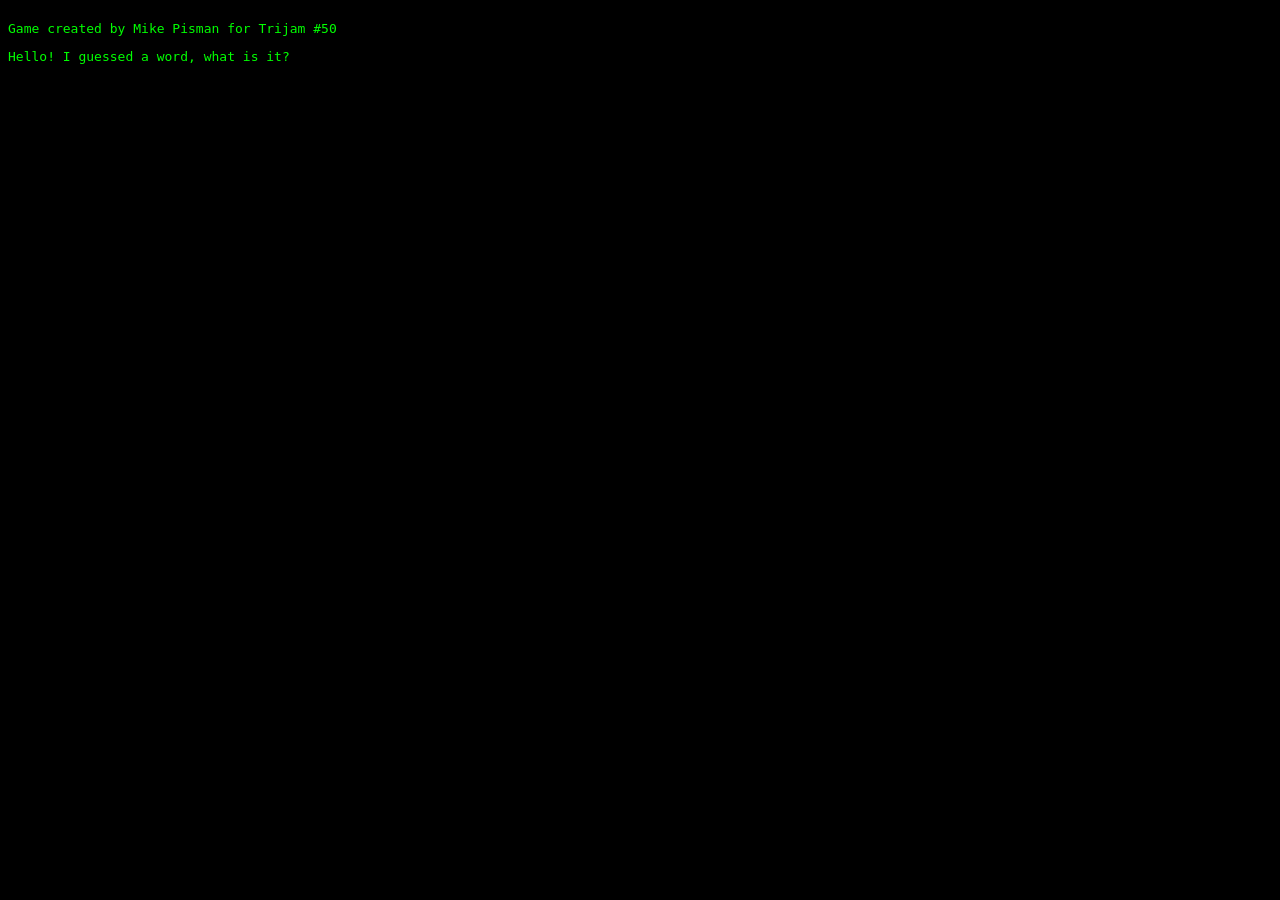
<file: index.html>
<!DOCTYPE html>
<html lang="en" dir="ltr">
    <head>
        <meta charset="utf-8">
        <title></title>
        <link rel="stylesheet" type="text/css" href="style.css">
        <script src="https://code.jquery.com/jquery-3.4.1.js"></script>
    </head>
    <body>
        <div id="lines">
            <p id="p1">Game created by Mike Pisman for Trijam #50</p>
        </div>
        <input type="text" id="input"  autocomplete="off" autofocus>
        <script type="text/javascript" src="script.js"></script>
    </body>
</html>
</file>
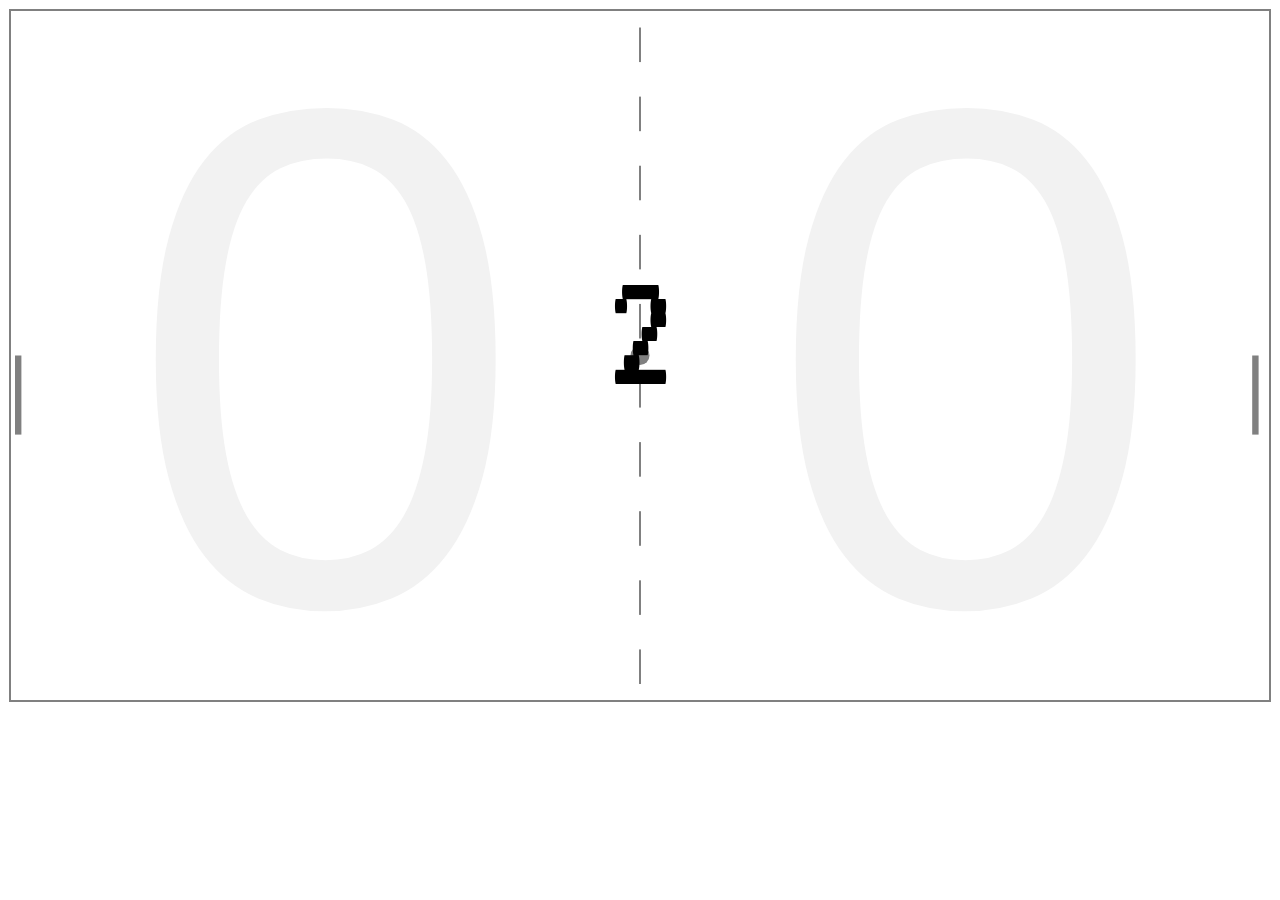
<file: pong.html>
<!DOCTYPE html>
<html lang="en" dir="ltr">
    <head>
        <meta charset="utf-8">
        <title>Pong</title>
        <style>
            @import url('https://fonts.googleapis.com/css?family=VT323&display=swap');
            html, body {
                width:  100%;
                height: 100%;
                margin: 0;
            }
        </style>
    </head>
    <body>
        <canvas id="gameCanvas"></canvas>
        <script src="confetti.js"></script>
        <script src="pong.js"></script>
    </body>
</html>
</file>
<file: style.css>
html {

}
body{
    background-color: black;
}
#input{
    position: fixed;
    bottom: 0;
    left: 0;
    right: 0;
    width: calc(100% - 2em);
    border: none;
    background-color: black;
    color: lime;
    font-size: 1em;
    font-family: monospace;
    padding: 1em;

    margin: 0;
}
#input:focus{
    outline: 0;
}
#lines{
    height: calc(100vh - 3em);
    overflow: auto;
}
p{
    color: lime;
    font-size: 1em;
    font-family: monospace;
}
#game{
    width: 80%;
    height: 80%;
    position: fixed;
    top: 10%;
    left: 10%;
    border: none;
}
</file>
